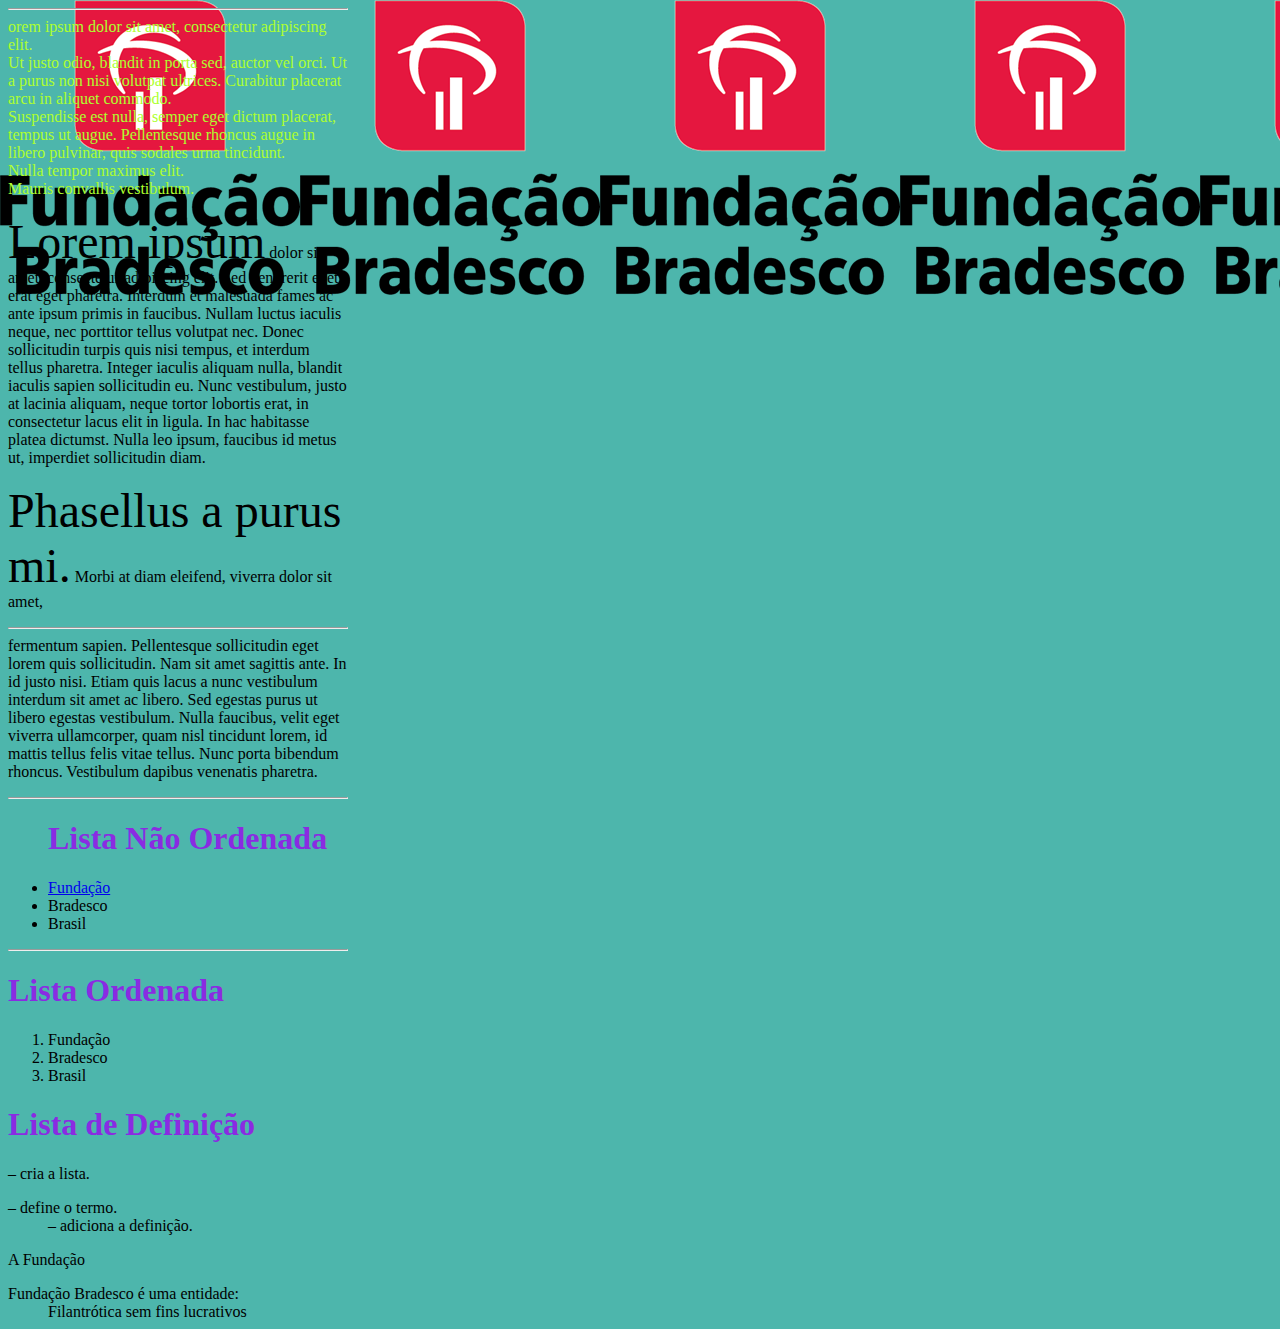
<file: index.html>
<!DOCTYPE html>
<html lang="pt-br">
    <head>
        <meta charset="UTF-8">
        <title>Titulo da Página</title>
        <style>
            h1 {
                color: blueviolet;
            }
           body {
               background-image: url("imagens/fb-logo.png");
               width: 340px; 
            background-repeat: repeat-x;
        }
        </style>
    </head>
    <body bgcolor="#4db6ac">
        <!-- <img src="imagens/fb-logo.png" alt="Logo Fundação Bradesco" width=" 340px"> -->
        <hr>
        <font color="greenyellow">orem ipsum dolor sit amet, consectetur adipiscing elit.<br> 
        Ut justo odio, blandit in porta sed, auctor vel orci. Ut a purus non nisi volutpat ultrices.
         Curabitur placerat arcu in aliquet commodo.<br>
          Suspendisse est nulla, semper eget dictum placerat, tempus ut augue.
           Pellentesque rhoncus augue in libero pulvinar, quis sodales urna tincidunt.<br>
            Nulla tempor maximus elit.<br> Mauris convallis vestibulum. </font>
        <p>
          <font size="20px"> Lorem ipsum</font> dolor sit amet, consectetur adipiscing elit. Sed hendrerit eget erat eget pharetra. Interdum et malesuada fames ac ante ipsum primis in faucibus. Nullam luctus iaculis neque, nec porttitor tellus volutpat nec. Donec sollicitudin turpis quis nisi tempus, et interdum tellus pharetra. Integer iaculis aliquam nulla, blandit iaculis sapien sollicitudin eu. Nunc vestibulum, justo at lacinia aliquam, neque tortor lobortis erat, in consectetur lacus elit in ligula. In hac habitasse platea dictumst. Nulla leo ipsum, faucibus id metus ut, imperdiet sollicitudin diam.
        </p>
        <p>
           <font size="21px" face="Verdana"> Phasellus a purus mi.</font> Morbi at diam eleifend, viverra dolor sit amet,<hr> fermentum sapien. 
            Pellentesque sollicitudin eget lorem quis sollicitudin. Nam sit amet sagittis ante.
            In id justo nisi. Etiam quis lacus a nunc vestibulum interdum sit amet ac libero.
             Sed egestas purus ut libero egestas vestibulum. Nulla faucibus, 
             velit eget viverra ullamcorper, quam nisl tincidunt lorem,
              id mattis tellus felis vitae tellus. Nunc porta bibendum rhoncus. 
              Vestibulum dapibus venenatis pharetra. 
        </p>
        <hr>
        <ul>
            <h1>Lista Não Ordenada</h1>
            <li><a href="https://www.google.com.br/" target="_blank">Fundação</a></li>
            <li> Bradesco</li>
            <li> Brasil</li>
        </ul>
        <hr>
        <h1>Lista Ordenada</h1>  
        <ol>
            <li> Fundação</li>
            <li> Bradesco</li>
            <li> Brasil</li>
          </ol>
        <h1>Lista de Definição</h1>
        <dl> – cria a lista.</dl>
        <dt> – define o termo.</dt>
        <dd> – adiciona a definição.</dd>
            
        <dl>A Fundação</dl>    
        <dt>Fundação Bradesco é uma entidade: </dt>
        <dd>Filantrótica sem fins lucrativos</dd>

    </body>
</html>
</file>
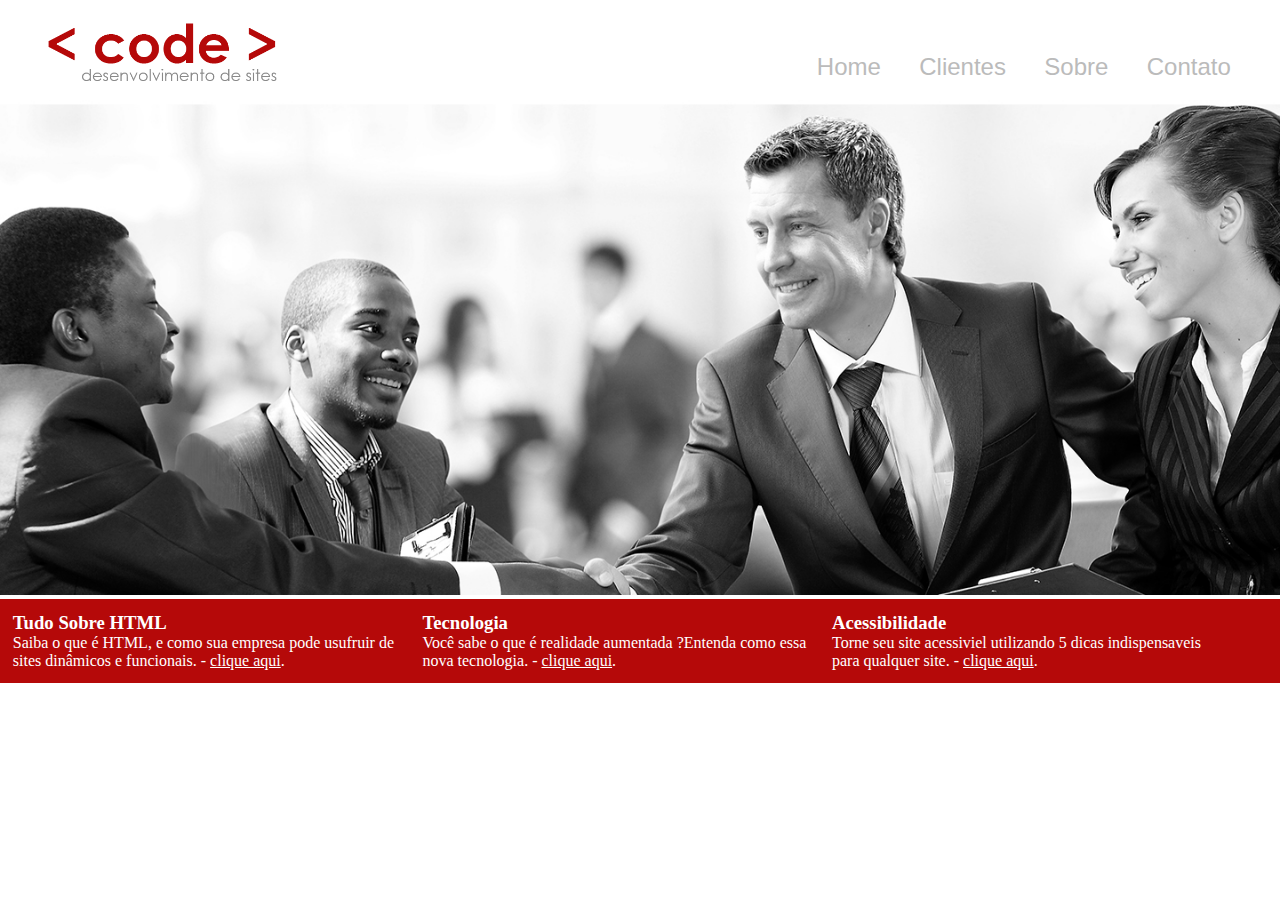
<file: Site_Final/index.html>
<!DOCTYPE html>
<html lang="pt-br">
    <head>
        <meta charset="UTF-8">
        <title>Code - desenvolvimento de site</title>
        <link rel="stylesheet" type="text/css" href="CSS/folhadeestilo.css">

    </head>
    <body>
       <div class="container-principal">
        <!-- O objetivo da tag <header> é encabeçar o conteúdo do site.
             Assim como as divs, a tag <header> é o container para outros elementos. -->
        <header>
            <div class="logo">
                <a href="index.html"> <img src="imagem/logo.png" alt="logo site"></a> <!--Adicionando link na imagem-->
            </div>
            <nav> <!--O objetivo da tag <nav> é concentrar os links que formam a navegação do site.
                Usaremos a tag com uma lista para montar o menu de navegação-->
                <ul>
                    <li><a href="index.html">Home</a></li>
                    <li><a href="clientes.html">Clientes</a></li>
                    <li><a href="sobre.html">Sobre</a></li>
                    <li><a href="contato.html">Contato</a></li>
                </ul>
            </nav>
        </header>

        <section id="banner">
            <img src="imagem/banner.jpg" alt="banner-topo">
        </section>
       <!-- </div> -->

       <!--Inserido pop-Ups -->
       <div id="openModal" class="modalDialog">
        <div>
            <a href="#close" class="close">X</a> <!-- <a> com a função de fechar o pop-up-->
               <h1>Tudo sobre HTML</h1> <!-- <h1> para o titulo do conteúdo-->
               <p><b>O HTML</b> é considerado a linguagem base da internet.
                Ele é o acrônimo de <strong>Hypertext Markup Language</strong> e significa <b>Linguagem de Marcação de Hipertexto</b>, em português.
                Com o surgimento da web, <b>Tim Berners-Lee</b> desenvolveu o HTML.
                A linguagem HTML é usada para a publicação de conteúdo na web, como textos, imagens, vídeos, áudio etc.
                A proposta do HTML é suprir a necessidade de criar uma linguagem compatível com os diferentes meios de acesso.
                Somente nos anos 1990, o HTML ganhou força. Desde então, o HTML foi adotado por outros desenvolvedores e fabricantes de browsers.
                Nessa época, <b>Marc Andreessen</b> desenvolveu o navegador <strong> Mosaic – browser</strong>, responsável pela popularização do código HTML.</p>
                <img src="imagem/html5.png" alt="logo html5" height="205">
           </div>
       </div>

       <div id="openModal1" class="modalDialog">
        <div>
            <a href="#close" title="Close" class="close">X</a>
               <h1>Tecnologia - Realidade Aumentada.</h1>
               <!-- <embed src="video/Welcome - 24829.mp4" type="video/mp4" width="500" height="350"> -->
                <p>
                    A <strong> realidade aumentada</strong> vem do termo em inglês <i>augmented reality (AR)</i>, que é uma tecnologia
                     que permite a combinação/inserção de elementos virtuais no ambiente real.
                      Essa inserção é feita em tempo real através de pequenas telas dispostas próximo ao olho
                       do usuário, proporcionando uma experiência de elementos digitais no mundo real.
                    <a href="https://www.voitto.com.br/blog/artigo/realidade-aumentada" target="_blank">Clique aqui e leia o artigo completo</a>
                </p>
           </div>
       </div>

       <div id="openModal2" class="modalDialog">
        <div>
            <a href="#close" title="Close" class="close">X</a>
            <h1>Acessibilidade</h1>
            <p><b>Acessibilidade</b> na web significa que pessoas com deficiência podem usar a web.
                Mais especificamente, a acessibilidade na web significa que pessoas com deficiência podem perceber,
                entender, navegar, interagir e contribuir para a web. E mais. Ela também beneficia outras pessoas,
                incluindo pessoas idosas com capacidades em mudança devido ao envelhecimento.
                Desse modo, vemos que a preocupação com a acessibilidade não se limita a disponibilizar softwares leitores de texto,
                sites ou páginas web.<br>
                <i>A acessibilidade busca a igualdade de oportunidades e o crescimento pessoal, independentemente da condição física.</i>
            </p>
           </div>
       </div>
       
       <!-- Rodapé da Página -->
       <!-- O footer será o container em que adicionaremos as âncoras para ativar os pou-ups. -->
       <footer>
            <!-- Criando uma div para cada pop-up -->
            <div class='footer-text'>
                <h3>Tudo Sobre HTML</h3>
                <p>Saiba o que é HTML, e como sua empresa pode usufruir de sites dinâmicos e funcionais. -
                <a href="#openModal">clique aqui</a>.</p>
                </div>

            <div class='footer-text'>
                <h3>Tecnologia</h3>
                <p>Você sabe o que é realidade aumentada ?Entenda como essa nova tecnologia. -
                <a href="#openModal1">clique aqui</a>.</p>
            </div>
            
            <div class='footer-text'>
                <h3>Acessibilidade</h3>
                <p>Torne seu site acessiviel utilizando 5 dicas indispensaveis para qualquer site. -
                    <a href="#openModal2">clique aqui</a>.</p>
            </div>
       </footer>

     </div> 
    </body>
</html>
</file>
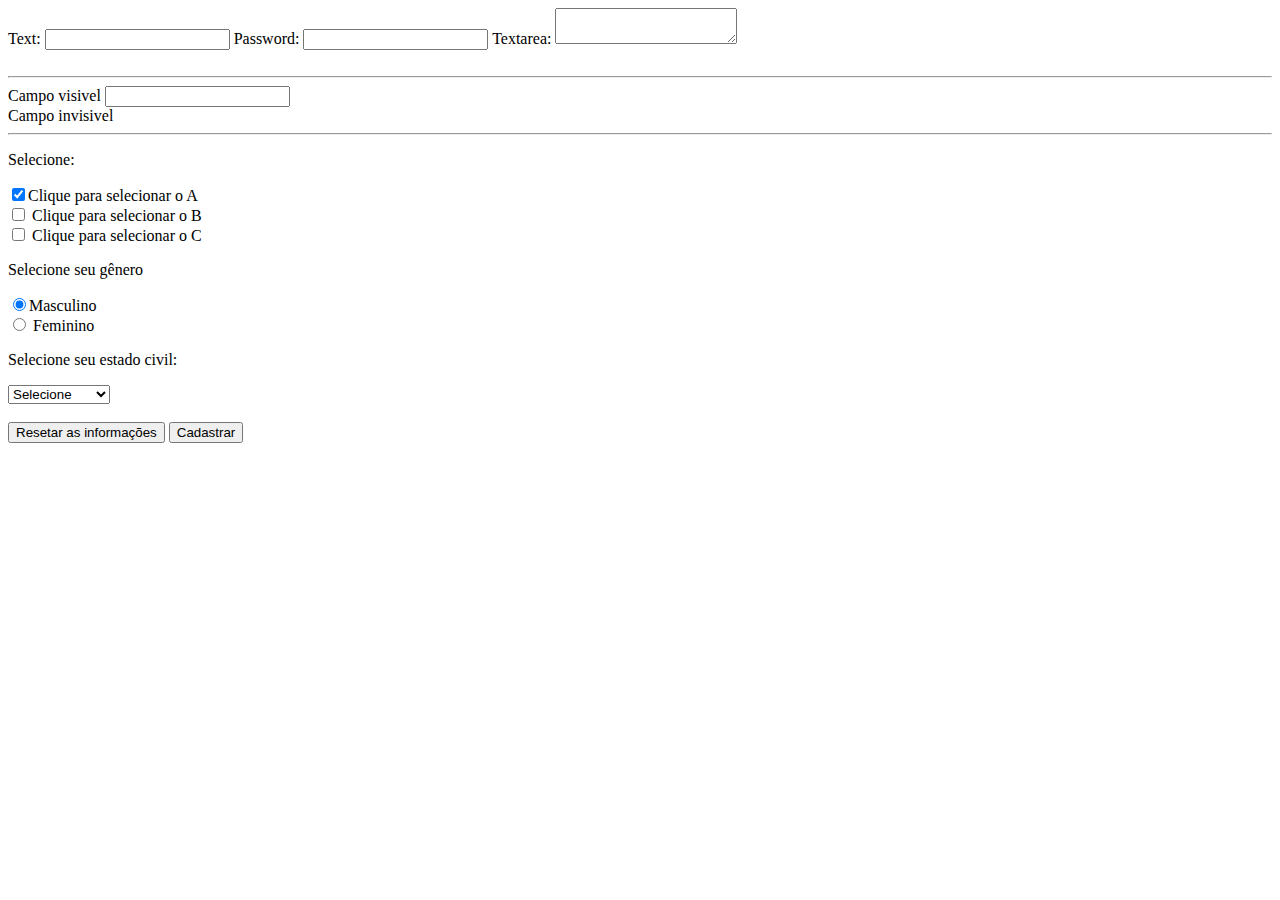
<file: formularios.html>
<!DOCTYPE html>
<html lang="pt-br">
    <head>
        <meta charset="UTF-8">
        <title>Utilizando formulário</title>
    </head>
    <body>
       <form action="" method="POST">   
        <label>Text:</label>
        <input type="text">
        <label>Password:</label>
        <input type="password">
        <label>Textarea:</label>
        <textarea> </textarea><br><br>
        
        <hr>
        
        <label>Campo visivel</label>
        <input type="text"><br>

        <!--Utilizando hidden-->
        <label>Campo invisivel</label>
        <input type="hidden" name="pais" value="Brasil">
        
        <hr>
        
        <!--Utilizando checkbox-->
        <p>Selecione: </p>
        <!-- Caso o atributo checked esteja aplicado, o elemento já aparecerá selecionado. -->
        <input type="checkbox" name="opcao" value="selectA" checked>Clique para selecionar o A<br>
        <input type="checkbox" name="opcao" value="selectB" > Clique para selecionar o B<br>
        <input type="checkbox" name="opcao" value="selectC" > Clique para selecionar o C<br>
      
        <!--Utilizando radio-->
        <p>Selecione seu gênero </p>
        <input type="radio" name="opcao" value="masculino" checked>Masculino<br>
        <input type="radio" name="opcao" value="feminino" > Feminino<br>

        <!--Utilizando select-->
        <p>Selecione seu estado civil: </p>
        <select>
            <option value="">Selecione</option>
            <option value="Casado(a)">Casado(a)</option>
            <option value="Solteiro(a)">Solteiro(a)</option>
            <option value="Divorciado(a)">Divorciado(a)</option>
            <option value="Viuvo(a)">Viuvo(a)</option>
        </select><br><br>
        <button type="reset">Resetar as informações</button>
        <button type="submit">Cadastrar</button>
        </form>
    </body>
</html>
</file>
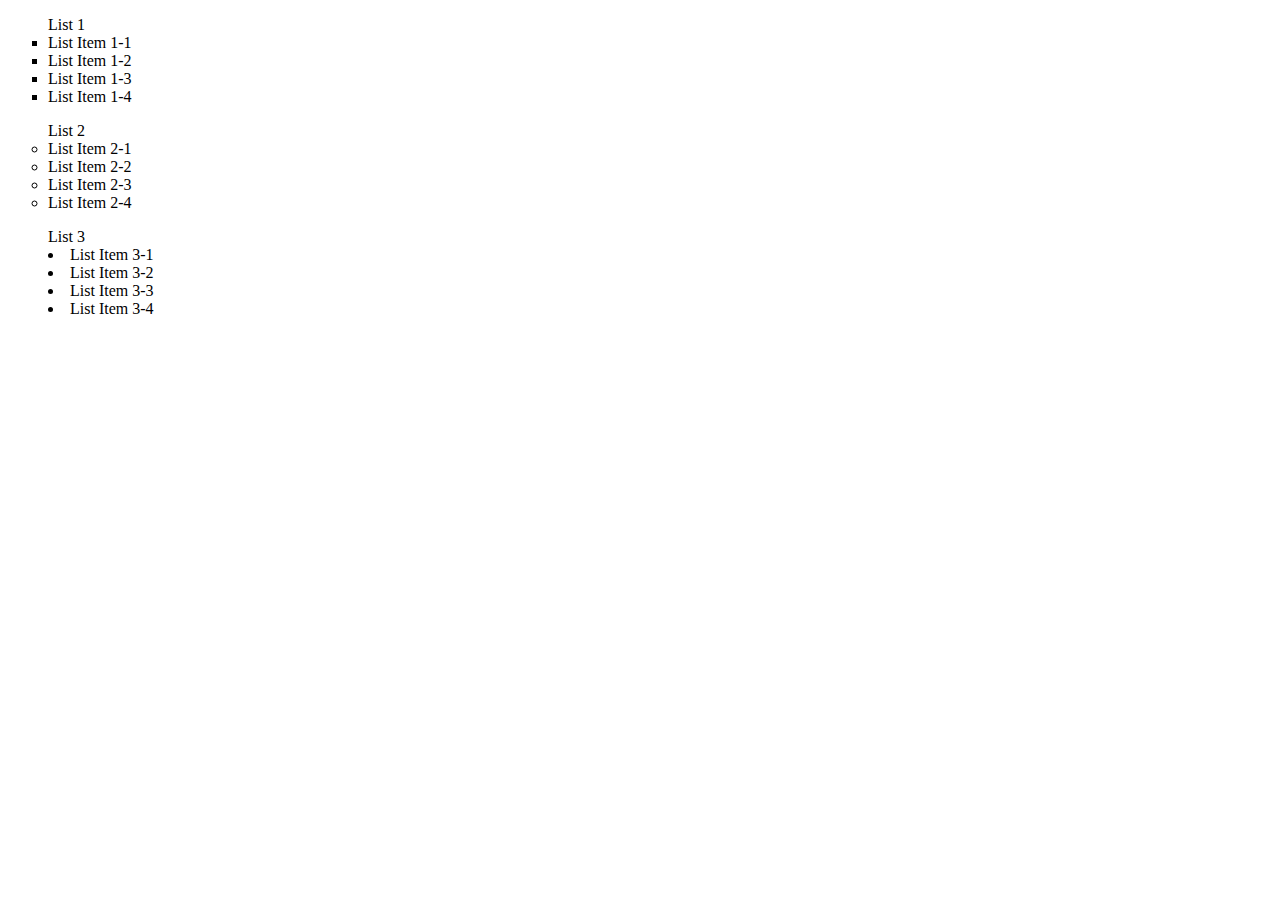
<file: list-style.html>
<!DOCTYPE html>
<html lang="pt-br">
    <head>
        <meta charset="UTF-8">
        <title>Utilizando list-style</title>
        <link rel="stylesheet" type="text/css" href="css/list-style.css">
    </head>
    <body>
        <ul class="inside">List 1
            <li>List Item 1-1</li>
            <li>List Item 1-2</li>
            <li>List Item 1-3</li>
            <li>List Item 1-4</li>
          </ul>
          <ul class="outside">List 2
            <li>List Item 2-1</li>
            <li>List Item 2-2</li>
            <li>List Item 2-3</li>
            <li>List Item 2-4</li>
          </ul>
          <ul class="inside-img">List 3
            <li>List Item 3-1</li>
            <li>List Item 3-2</li>
            <li>List Item 3-3</li>
            <li>List Item 3-4</li>
          </ul>
    </body>
</html>
</file>
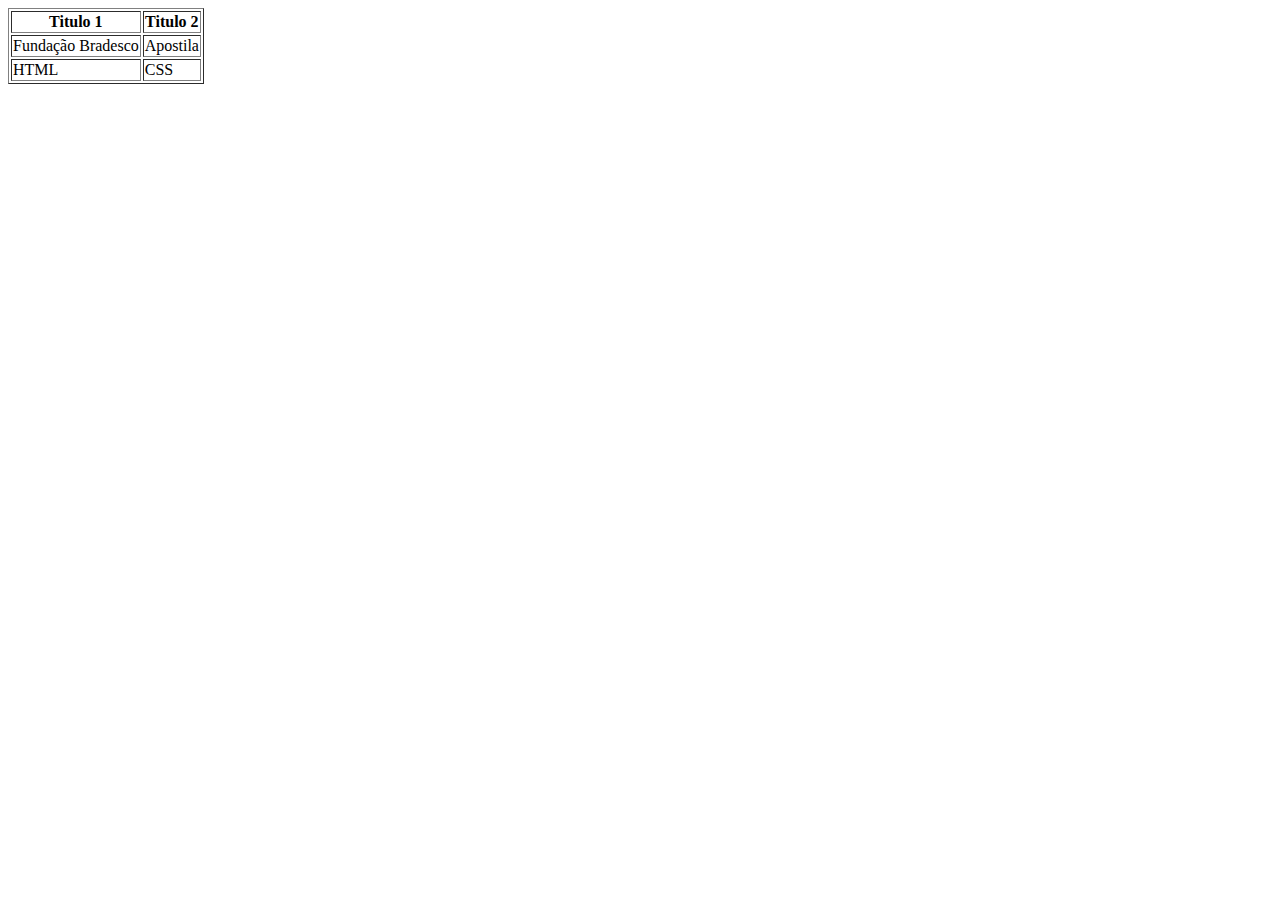
<file: tabelas.html>
<!DOCTYPE html>
<html lang="pt-br">
    <head>
        <meta charset="UTF-8">
        <title>Criando Tabelas</title>
    </head>
    <body>
        <!-- Com essas três tags básicas, conseguiremos criar a seguinte tabela: -->
        <table border="1">
        <tr>
            <th>Titulo 1</th> <!--Adicionando titulo na tabela-->
            <th>Titulo 2</th>
        </tr>    
        <tr>
            <td> Fundação Bradesco </td>
        <td> Apostila </td>
        </tr>
        <tr>
            <td>HTML</td>
            <td>CSS</td>
        </tr>
        </table>
    </body>
</html>
</file>
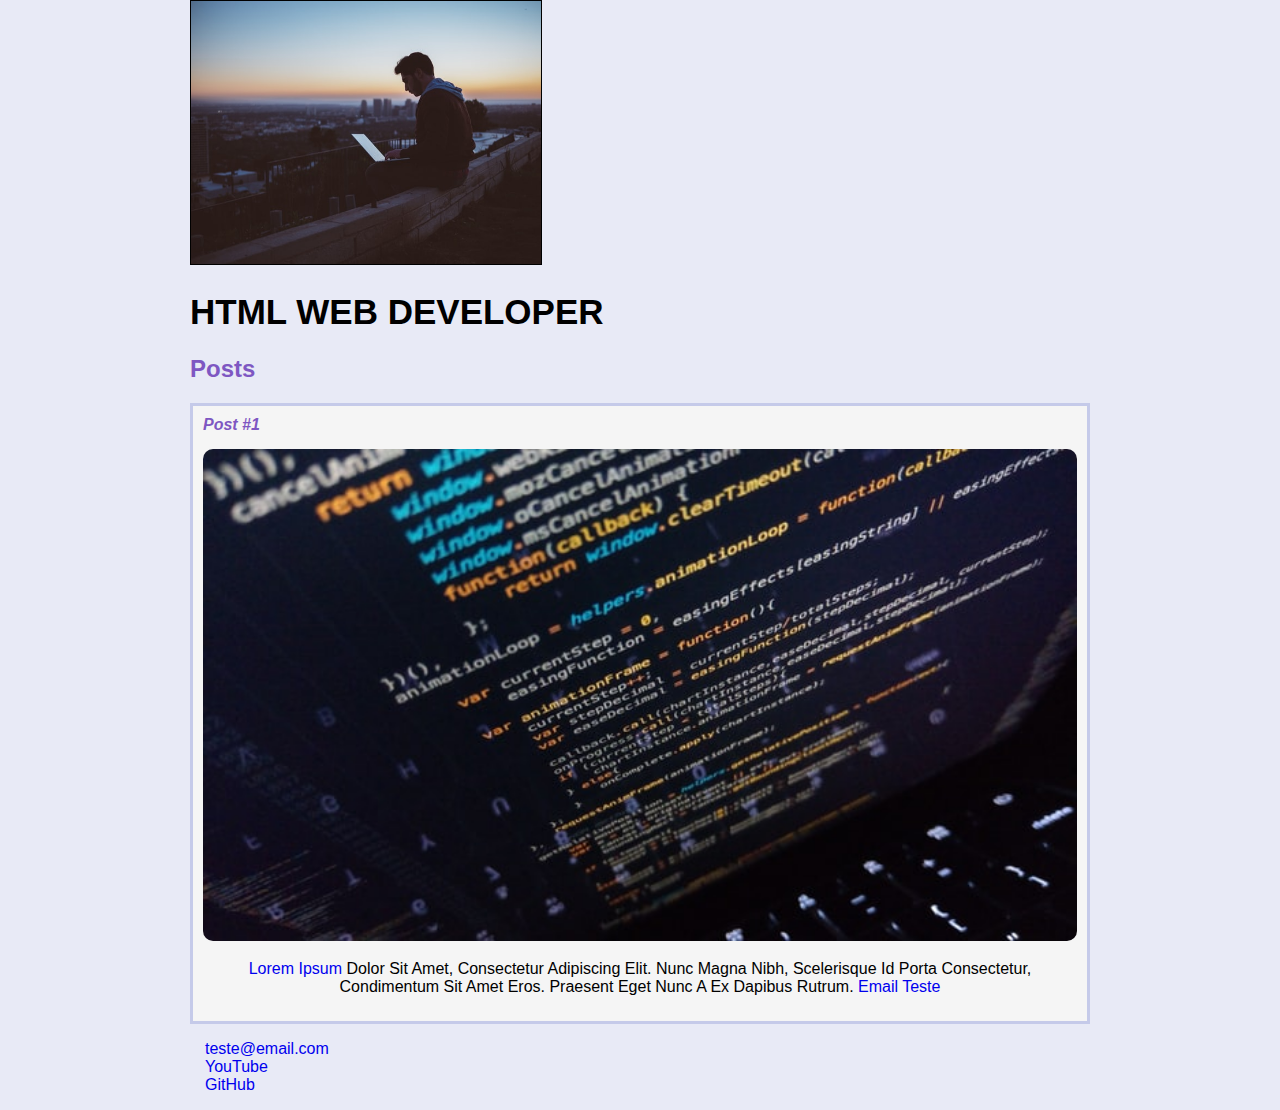
<file: codigos/codigo1.html>
<!DOCTYPE html>
<html lang="pt-br">
    <head>
        <meta charset="UTF-8">
        <title>HTML WEB DEVELOPER</title>
        <link rel="stylesheet" type="text/css" href="estilo.css">
    </head>
    <body>
        <header>
            <img src="avi-richards-Z3ownETsdNQ-unsplash.jpg" alt="Homem usando um notebook" class="photo_topo">
            <!-- <span>Photo by <a href="https://unsplash.com/@avirichards?utm_source=unsplash&amp;utm_medium=referral&amp;utm_content=creditCopyText">Avi Richards</a> on <a href="https://unsplash.com/s/photos/laptop?utm_source=unsplash&amp;utm_medium=referral&amp;utm_content=creditCopyText">Unsplash</a></span> -->
            <h1 id="title">HTML WEB DEVELOPER</h1>
        </header>
        <!-- <span>Photo by <a href="https://unsplash.com/@mr_vero?utm_source=unsplash&amp;utm_medium=referral&amp;utm_content=creditCopyText">Irvan Smith</a> on <a href="https://unsplash.com/s/photos/html5?utm_source=unsplash&amp;utm_medium=referral&amp;utm_content=creditCopyText">Unsplash</a></span> -->

        <section>
            <header>
                <h2 class="subtitle">Posts</h2>
            </header>
            <article class="post">
                <header>
                    <h3 class="post_title">Post #1</h3>
                    <img src="irvan-smith-5eBW5GomfhY-unsplash.jpg" alt="Editor de texto contendo código HTML" class="post_image"> <!-- width="100%" height="450px" -->
                </header>
                <p class="post_content">
                    <a href="https://www.lipsum.com/" target="_blank"> Lorem ipsum</a> dolor sit amet, consectetur adipiscing elit.
                    Nunc magna nibh, scelerisque id porta consectetur, condimentum sit amet eros.
                    Praesent eget nunc a ex dapibus rutrum. <a href=" teste:teste@email.com"> email teste</a>
                </p>
            </article>
        </section>
        <footer>
            <ul class="contact_list">
                <li>
                    <a href=" teste:teste@email.com">teste@email.com</a>
                </li>
                <li>
                    <a href="https://www.youtube.com/" target="_blank">YouTube</a>
                </li>
                <li>
                    <a href="https://github.com/danilobsena1" target="_blank">GitHub</a>
                </li>
            </ul>
        </footer>
    </body>
</html>
</file>
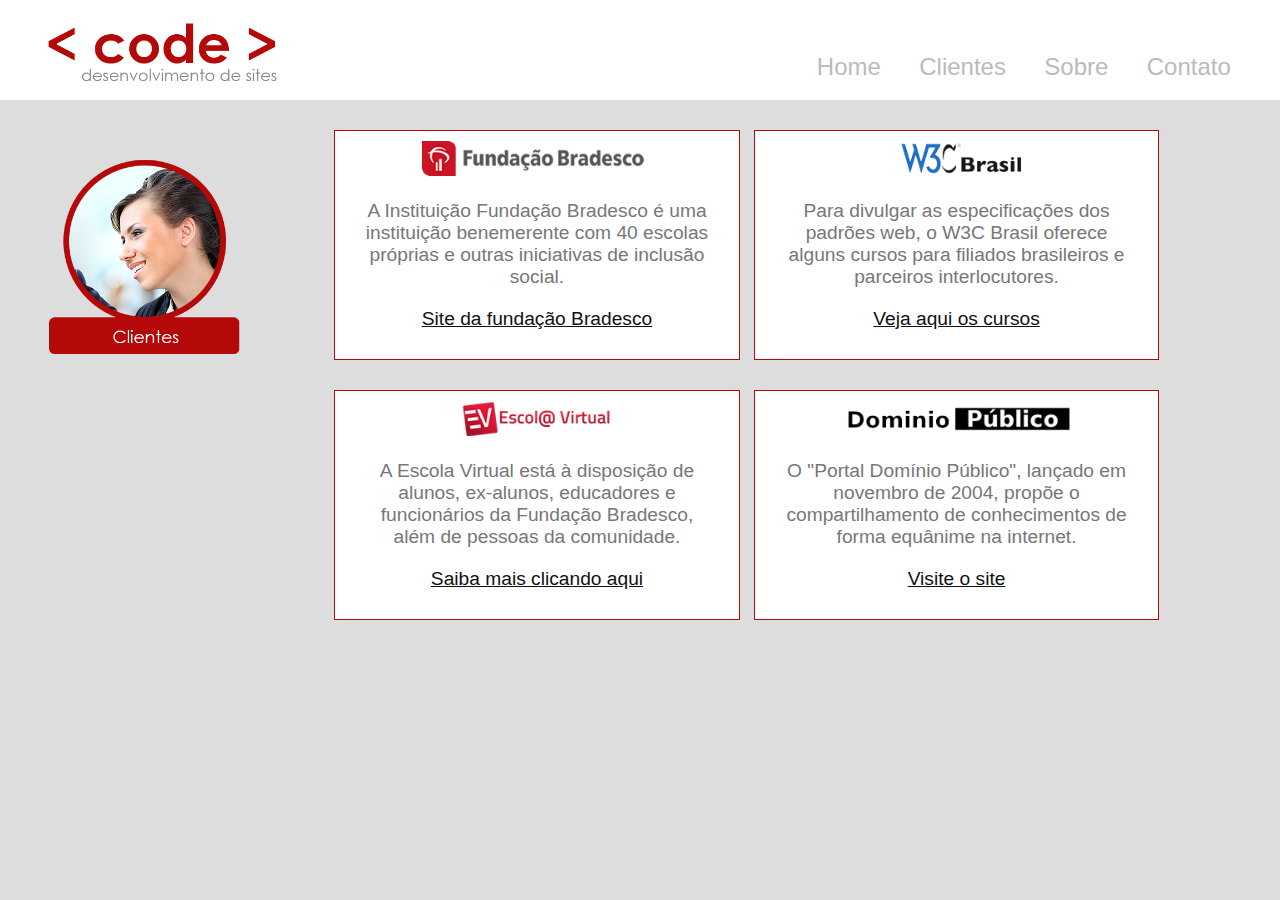
<file: Site_Final/clientes.html>
<!DOCTYPE html>
<html lang="pt-br">
    <head>
        <meta charset="UTF-8">
        <title>Code - Clientes</title>
        <link rel="stylesheet" type="text/css" href="CSS/folhadeestilo.css">
    </head>

    <body class="color-page">
        <div class="container-principal" id="topo"> <!--ID que servirá como âncora para  o topo da página-->
            <header>
                <div class="logo">
                    <a href="index.html"> <img src="imagem/logo.png" alt="logo site"></a>
                </div>
                <nav>
                    <ul>
                        <li><a href="index.html">Home</a></li>
                        <li><a href="#topo">Clientes</a></li>
                        <li><a href="sobre.html">Sobre</a></li>
                        <li><a href="contato.html">Contato</a></li>
                    </ul>
                </nav>
            </header> 

            <div class="img-titulo">
                <img src="imagem/clientes.png" alt="imagem de clientes">
            </div>

            <section id="clientes-code">
                <!-- Cada div será composta de logo, um breve resumo e o link para a página do cliente. -->
                
                <div class='config-clientes'>
                    <img src="imagem/cliente1.png" alt="Fundação Bradesco">
                    <p>A Instituição Fundação Bradesco é uma instituição benemerente com 40 escolas próprias e
                    outras iniciativas de inclusão social.</p>
                    <p><a href="http://fundacao.bradesco/" target="_blank"> Site da fundação Bradesco</a></p>
                </div>

                <div class='config-clientes'>
                    <img src="imagem/cliente2.png" alt="W3C Brasil">
                    <p>Para divulgar as especificações dos padrões web, o W3C Brasil oferece alguns cursos para
                    filiados brasileiros e parceiros interlocutores.</p>
                    <p><a href="http://www.w3c.br/Cursos/" target="_blank"> Veja aqui os cursos</a></p>
                </div>

                <div class='config-clientes'>
                    <img src="imagem/cliente3.png" alt="Escola virtual">
                    <p>A Escola Virtual está à disposição de alunos, ex-alunos, educadores e funcionários da
                    Fundação Bradesco, além de pessoas da comunidade.</p>
                    <p><a href="http://www.ev.org.br/" target="_blank"> Saiba mais clicando aqui</a></p>
                </div>

                <div class='config-clientes'>
                    <img src="imagem/cliente4.png" alt="Domínio público">
                    <p>O "Portal Domínio Público", lançado em novembro de 2004, propõe o compartilhamento de
                    conhecimentos de forma equânime na internet.</p>
                    <p><a href="http://www.dominiopublico.gov.br/" target="_blank"> Visite o site</a></p>
                </div>
                    
            </section>

        </div>
    </body>
</html>
</file>
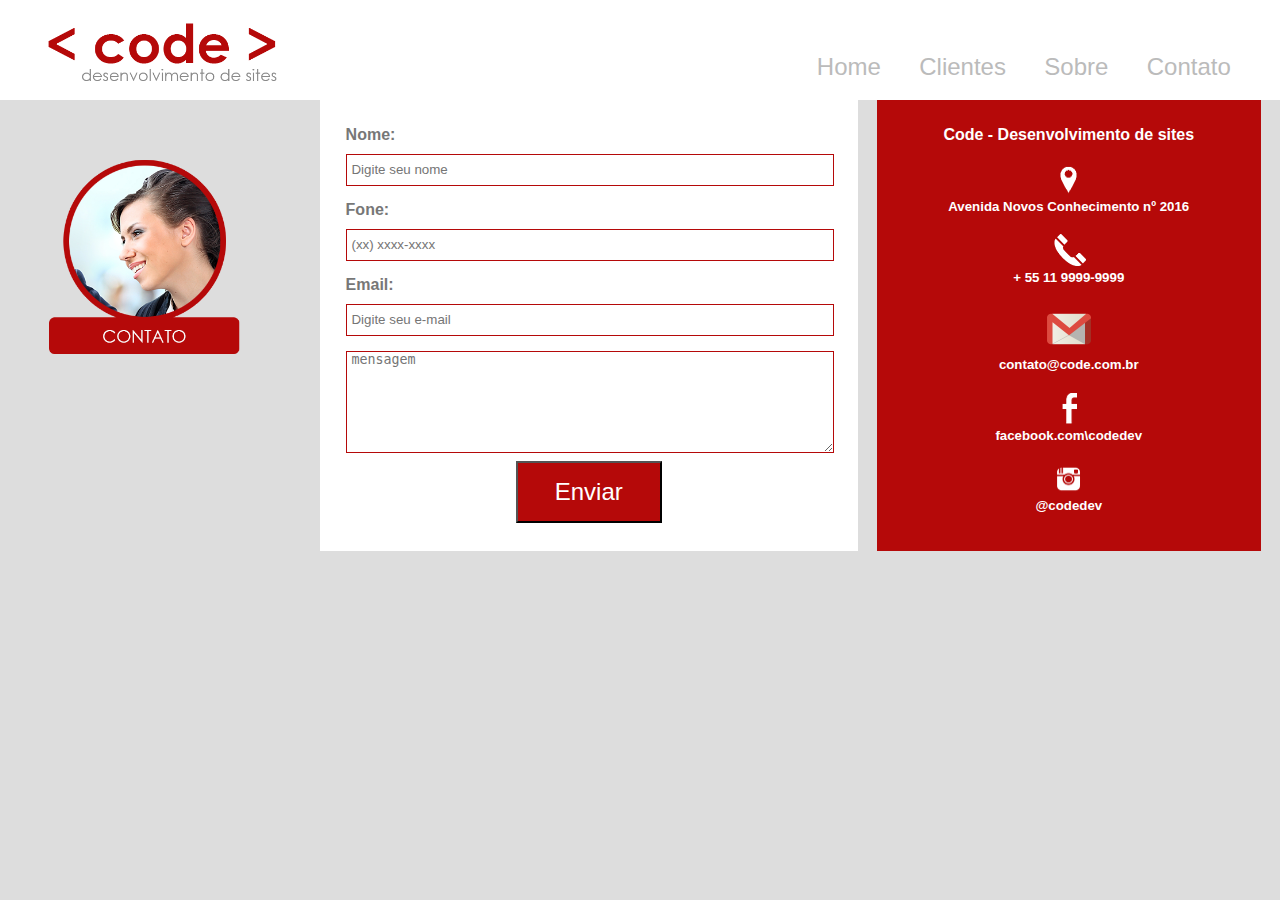
<file: Site_Final/contato.html>
<!DOCTYPE html>
<html lang="pt-br">
    <head>
        <meta charset="UTF-8">
        <title>Code - Contato</title>
        <link rel="stylesheet" type="text/css" href="CSS/folhadeestilo.css">
    </head>
    <body class="color-page">
        <div class="container-principal" id="topo">
            <header>
                <div class="logo">
                    <a href="index.html"> <img src="imagem/logo.png" alt="logo site"></a>
                </div>
                <nav>
                    <ul>
                        <li><a href="index.html">Home</a></li>
                        <li><a href="clientes.html">Clientes</a></li>
                        <li><a href="sobre.html">Sobre</a></li>
                        <li><a href="#topo.html">Contato</a></li>
                    </ul>
                </nav>
            </header>
            
            <div class="img-titulo">
                <img src="imagem/contato.png" alt="imagem de sobre">
            </div>

            <section id="txt-contato">
                <form name="meu_form" id="meu_form">
                    <p class="nome">
                        <label for="nome">Nome:</label><br>
                        <input type="text" id="nomeid" placeholder="Digite seu nome" required="required" name="nome">
                        </p>

                        <p class="fone">
                        <label for="fone">Fone:</label><br>
                        <input type="phone" id="foneid" placeholder="(xx) xxxx-xxxx" name="fone"> 
                        </p>

                        <p>  
                        <label for="email">Email:</label><br>
                        <input type="email" id="emailid" placeholder="Digite seu e-mail" name="email" required>
                        </p>

                        <p>
                        <textarea placeholder="mensagem" required="required"></textarea>
                        </p>
                        <button type="submit" form="meu_form">Enviar</button>   
                </form>
            
            <div id="conta-data">
                <h4>Code - Desenvolvimento de sites</h4>
                <h5><img src="imagem/icoadress.png" alt="endereço"><br>Avenida Novos Conhecimento nº 2016</h5>
                <h5><img src="imagem/icoTelefone.png" alt="telefone"><br>+ 55 11 9999-9999</h5>
                <h5><img src="imagem/icoemail.png" alt="email"><br>contato@code.com.br</h5>
                <h5><img src="imagem/icoface.png" alt="facebook"><br>facebook.com\codedev</h5>
                <h5><img src="imagem/icoinsta.png" alt="instagram"><br>@codedev</h5>
            </div>

        </section>
            
        </div>
    </body>
</html>
</file>
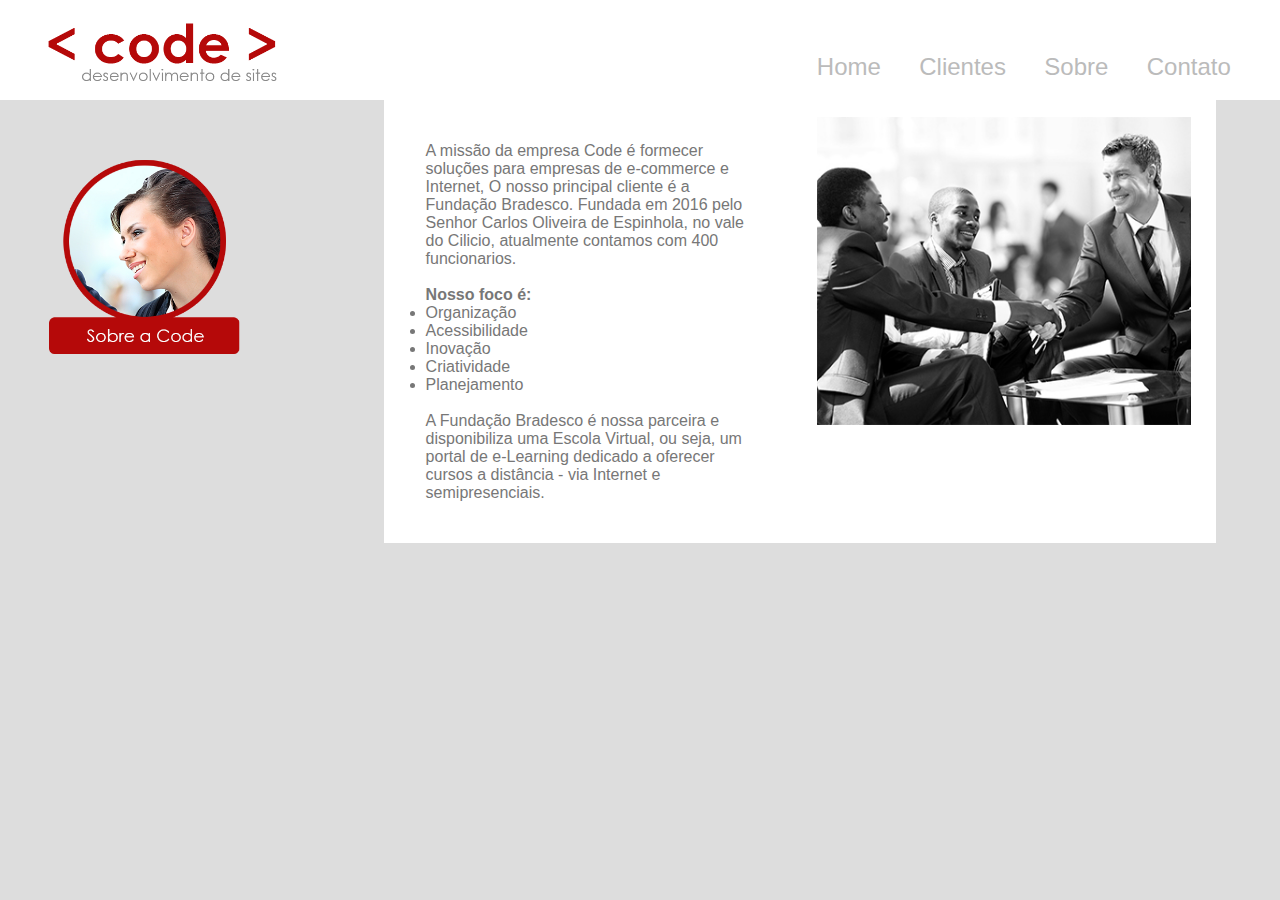
<file: Site_Final/sobre.html>
<!DOCTYPE html>
<html lang="pt-br">
    <head>
        <meta charset="UTF-8">
        <title>Code - Sobre</title>
        <link rel="stylesheet" type="text/css" href="CSS/folhadeestilo.css">
    </head>
    <body class="color-page">
        <div class="container-principal" id="topo">
            
            <header>
                <div class="logo">
                    <a href="index.html"> <img src="imagem/logo.png" alt="logo site"></a>
                </div>
                <nav>
                    <ul>
                        <li><a href="index.html">Home</a></li>
                        <li><a href="clientes.html">Clientes</a></li>
                        <li><a href="#topo">Sobre</a></li>
                        <li><a href="contato.html">Contato</a></li>
                    </ul>
                </nav>
            </header>

            <div class="img-titulo">
                <img src="imagem/sobre.png" alt="imagem de sobre">
            </div>

            <section id="container-sobre">
                
                <div id="txt-sobre">
                    <p>
                        A missão da empresa Code é formecer soluções para empresas de e-commerce e Internet, O nosso
                        principal cliente é a Fundação Bradesco. Fundada em 2016 pelo Senhor Carlos Oliveira de Espinhola,
                        no vale do Cilicio, atualmente contamos com 400 funcionarios.<br><br>
                        <strong>Nosso foco é:</strong>
                        </p><br>
                            <dl>
                                <li>Organização</li>
                                <li>Acessibilidade</li>
                                <li>Inovação</li>
                                <li>Criatividade</li>
                                <li>Planejamento</li>
                            </dl><br>
                        <p>
                            A Fundação Bradesco é nossa parceira e disponibiliza uma Escola Virtual, ou seja, um portal de
                            e-Learning dedicado a oferecer cursos a distância - via Internet e semipresenciais.
                        </p>    
                </div>

                <div id="img-conteudo-sobre">
                    <img src="imagem/sobre-img2.jpg" alt="imagem ilustrativa do sobre">
                </div>

            </section>

        </div>
    </body>
</html>
</file>
<file: Site_Final/CSS/folhadeestilo.css>
* {
    margin: 0; padding: 0; /* inicia todos os elementos com margin 0 e padding 0*/
}

.container-principal { /* Vamos usar essa class para alterar a cor e o estilo da fonte que nossa página terá.*/
    font-family: Verdana, Geneva, Tahoma, sans-serif;
    color: #777; /*Cor da letra*/
}

header { /* Formatação do topo da página*/
    width: 100%;
    height: 100px; background-color: #fff; position: relative; top: 0;
}

.logo {
    position: absolute;
    width: 300px;
    height: auto;
}
.logo img {
    width: 90%;
    margin-left: 10%;
    /* Observe também que o width foi definido como 90%. 
    Isso significa 90% de 300px, que corresponde à largura da div logo, e um margin-left de 10%.
    Dessa forma, a imagem do logo terá 280px de largura e 20px de margin-left. */
}

/* Definindo as propriedades o menu 
 Usaremos, novamente, uma tag como seletor.
    Nesse caso, será a tag <nav> juntamente com a técnica do aninhamento para definir as
     propriedades dos itens da lista <ul>/<li> e dos links <a> */

nav {
    position: absolute; right: 30px; bottom: 0px;
}

nav ul li {
    float: left; color: #fff; width: auto; margin: 0.8em;
    font-size: 1.5em; font-family: Verdana, Geneva, Tahoma, sans-serif; list-style: none;
/* O float corresponde à flutuação de um elemento.
Essa propriedade trabalha muito bem com o position relative e é indispensável para o desenvolvimento
 sem tabelas - tableless. No caso do nav, usamos o float left nas linhas para forçar
  os itens <li> de nossa lista <ul> a flutuar para esquerda.
Com isso, as opções do nav permanecem em uma mesma linha */

/* Já conhecemos a propriedade margin. Nesse caso, vamos utilizar essa propriedade para separar um item 
do outro. */
}

nav ul li a {
    text-decoration: none; color: #bbb;
}

nav ul li a:hover {
    color: #b13030;

    /* Outro ponto importante é que utilizamos o :hover
     para atribuir uma cor diferente quando o usuário passar o mouse sobre o menu. */
} 

/* Definindo as propriedades da imagem principal */
#banner {
    width: 100%;
}
#banner img {
    width: 100%; margin-bottom: 0;
}

/* Definindo as propriedades dos pop-ups */

.modalDialog {
    position: fixed;
    font-family: Verdana;
    top: 0; /*Cordenadas*/
    right: 0; /*Cordenadas*/
    bottom: 0; /*Cordenadas*/ 
    left: 0; /*Cordenadas*/
    background: rgba(181, 9, 9, 0.8);
    z-index: 99999;
    opacity: 0;
    -webkit-transition: opacity 400ms ease-in; /*motor de renderização do google*/
    -moz-transition: opacity 400ms ease-in; /*motor de renderização do Firefox*/
    transition: opacity 400ms ease-in;
    pointer-events: none; /*informa ao navegador que os elementos que possuem a class modalDialog não devem ser alvo de eventos realizados pelo mouse. Por exemplo: cliques e hovers.*/
    display: none;

    /*Observe que a propriedade position com valor fixed indica que o elemento ficará fixo na posição determinada
    pelas coordenadas: top, right, botttom e left.
    Dessa forma, caso haja rolagem na tela, o elemento ficará na posição indicada, sem se movimentar com o
    conteúdo da página*/

    /* Para que o elemento tenha o tamanho total da janela, a propriedade position deve estar com o valor de fixed. */

    /*Ao iniciar todas as coordenadas com 0, estamos definindo o tamanho de 100% para a largura e 100% para a altura.*/

}

.modalDialog:target {
    display: block;
    opacity: 1;
    pointer-events: auto;
}

.modalDialog div {
    width: 500px;
    position: relative;
    margin: 10% auto; /*Div terá 10% de margin-top*/
    padding: 5px 20px 13px 20px; /*Foram atribuidos 4 valores em uma mesma propriedade: padding-top:5px, padding-right:20px, padding-bottom:13px e padding-left:20px*/
    -webkit-border-radius: 12px;
    -moz-border-radius: 12px;
    border-radius: 10px; /*Arredondamento das extremidades do elemento*/
    background-color: #fff;
   
}

.modalDialog p {
    margin-top: 5%;
    margin-bottom: 5%;
}

.modalDialog img {
    width: 50%;
    position: relative;
    margin-left: 25%;
}

/* .modalDialog embed {
    margin-top: 5%;
    margin-bottom: 5%;
} */

.close {
    background-color: #606061;
    color: #FFFFFF;
    line-height: 25px; /*No caso do botão close, iremos ajustar a altura que a letra X terá dentro do elemento.*/
    position: absolute;
    right: -12px;
    text-align: center; /* A propriedade text-align permite alinhar o texto. */
    top: -10px; width: 24px; text-decoration: none;
    font-weight: bold;
    -webkit-border-radius: 12px; /* border-radius Assim como na formatação da div, também indicamos ao navegador como ele deve renderizar a borda do elemento*/
    -moz-border-radius: 12px; /* border-radius Assim como na formatação da div, também indicamos ao navegador como ele deve renderizar a borda do elemento*/
    border-radius: 12px; /* border-radius Assim como na formatação da div, também indicamos ao navegador como ele deve renderizar a borda do elemento*/
}

.close:hover {
    background-color: #b50909;
}

footer { 
    width: 100%; height: 18%; background-color: #b50909;
    color: #fff; position: relative; float: left;
    font-family: 'verdana';

    /* A largura do footer (width) será de 100%. Desse modo, o footer terá o tamanho
    do container em que está inserido. Como a div ‘container-principal’ tem o tamanho
     da janela, o footer também terá a largura da janela. */
}

footer .footer-text {
    width: 30%; margin: 1%; position: relative; float: left;

    /* Observe que atribuímos o valor de 30% para a largura de cada div e uma margin de 1%.
     Dessa forma, cada div ocupará o espaço de 32%.
     Também atribuímos a position relative e o float left, para que as divs fiquem na mesma linha.
       */
}

footer .footer-text a {
    color: #fff;
    
}

/*Definindo a cor de fundo das páginas: clientes, sobre e contato */
.color-page {
    background-color: #ddd;
}

.img-titulo {
    width: 20%; height: auto; margin-bottom: 10px;
    position: relative; float: left; margin-right: 5%;

   /* A div com a class img-titulo terá largura total de 25% da janela: 
      20% da propriedade widht e 5 % da propriedade margin-right.  */ 

   /*Também adicionaremos a position: relative; e a float: left; para que
    a div que conterá os clientes se alinhe á esquerda. */   
}
.img-titulo img {
    width: 90%; margin-left: 10%; margin-top: 50px;
}

/* definindo as propriedades da página clientes. */

#clientes-code {
    width: 75%; position: relative; float: left;
}
#clientes-code .config-clientes {
    width: 40%;border: 1px solid #b50909; margin-left: 1.5%; padding: 1%; float: left;
    margin-top: 30px; background-color: #fff;
}
#clientes-code .config-clientes img {
    width: 60%; margin-left: 20%; margin-bottom: 20px;
}
#clientes-code .config-clientes p {
    width: 90%; margin-left: 5%; font-size: 1.2em; margin-bottom: 20px; text-align: center;
}
#clientes-code .config-clientes p a {
    color:#111;
   
}

/* definindo as propriedades da página sobre. */

#container-sobre {
    width:65%; margin-left:5%;float: left; position: relative; height: 80%;
    background-color: #fff; top: 10%;
}
#txt-sobre {
    width:40%; float: left; position: relative; padding: 5%;
}
#txt-sobre p {
    width:100%;position: relative;float: left;
}
#txt-sobre dl {
    width: 50%;
}
#img-conteudo-sobre {
    width: 45%; position: relative;float: left; padding: 2%;
}
#img-conteudo-sobre img {
    width: 100%;
}

/* definir as propriedades da página contato */
#txt-contato {
    width: 100%; height: 100%;
}
#txt-contato form {
    width:38%; position: relative; float: left; background-color: #fff; padding: 2%;
    top: 5%; min-height: 400px;
}
#txt-contato form label {
    font-weight: bold;
}
#txt-contato form input {
    max-width: 100%; width: 99%; height: 30px; margin-top: 10px;
    margin-bottom: 15px; border: solid #b50909 1px; padding-left: 1%;
}
#txt-contato form textarea {
    max-width: 100%; width: 99%; border: solid #b50909 1px; padding-left: 1%;
    min-height: 100px;

    /* max-width: 100%; Impede que o elemento textarea ultrapassea largura do formulario */
}
#txt-contato form button {
    width: 30%; height: auto; cursor: pointer; background-color: #b50909;
    color: #fff; font-size: 1.5em; padding: 15px 0 15px 0;
     margin-left: 35%; margin-top: 1%;
}

#txt-contato #conta-data {
    width: 26%;position: relative; float: left;padding: 2%;
    background-color: #b50909; color: #fff;top: 5%;
    margin-left: 1.5%;height:400px;text-align: center;
}
#txt-contato #conta-data h3 {
       color: #fff;text-align: center;
}
#txt-contato #conta-data h5 {
       margin-top: 6%;margin-bottom: 4%; vertical-align: middle;
}
#txt-contato #conta-data h5 img {
       width: 50px;
}
</file>
<file: css/list-style.css>
/* 
List-style-type

O list-style-type é responsável por configurar o tipo de marcador que a lista irá utilizar


ordenado por circulo
    list-style: circle;
     
    ordenado por quadrado
    list-style: square;

    ordenado por  número em algorismo romano
    list-style: upper-roman;

    ordenado por Letra do alfabeto
    list-style: lower-alpha;
    
-------------------------------------------------------    
 List-style-position

    O list-style-position define a posição do marcador da lista.
 
 list-style-position: inside;

 Posiciona a esquerda da tela
 list-style-position: outside; 
 
 ---------------------------------------------------
 List-style-image

    O list-style-image define se os marcadores da lista serão imagens.

    list-style-image: url("imagem");
    
    */

.inside {
    list-style-position: inside;
    list-style: square;
    }
      
.outside {
    list-style-position: outside;
    list-style-type: circle;
    }
      
.inside-img {
    list-style-position: inside;
    list-style-image: url("https://mdn.mozillademos.org/files/11979/starsolid.gif");
    }
</file>
<file: codigos/estilo.css>
body {
    background: #e8eaf6;
    margin: auto;
    font-family: Verdana, Geneva, Tahoma, sans-serif;
    max-width: 900px;
}

.photo_topo {
    border: 1px solid;
    width: 350px;
}

#title {
    font-size: 35px;
    text-transform: uppercase;
}

a {
    text-decoration: none;
}

.subtitle, .post_title {
    color: #7e57c2;
}

.post_title {
    font-size: 16px;
    font-style: italic;
    margin: 0;
    margin-bottom: 15px;
}

.post {
    background: whitesmoke;
    padding: 10px;
    border: 3px solid #c5cae9;
    margin-bottom: 15px;
}

.post_content {
    margin: 0;
    margin-bottom: 15px;
    text-transform: capitalize;
    text-align: center;
}

.post_image {
    margin-bottom: 15px;
    border-radius: 10px;
    width: 100%; 
}

.contact_list {
    list-style-type: none;
    padding-left: 15px;
}
</file>
